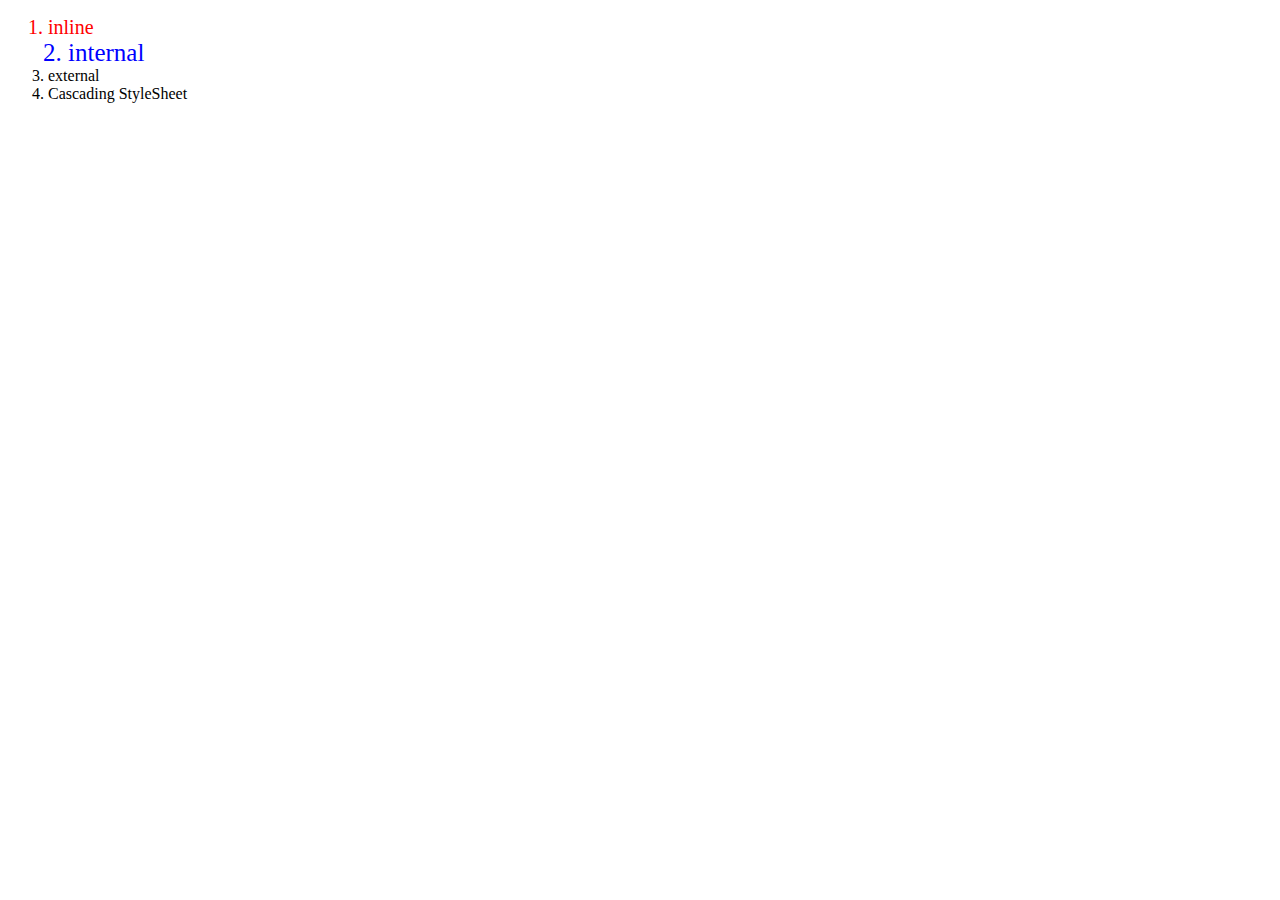
<file: html.html>
<!DOCTYPE html>
<html lang="en">
<head>
    <meta charset="UTF-8">
    <meta name="viewport" content="width=device-width, initial-scale=1.0">
    <title>HTML</title>
</head>
<body>
    <ol>
        <li style="font-size:20px;color:red;">inline</li>
        <li class="internal external">internal</li>
        <style>
            .internal{
                font-size:25px;
                color:blue;
            }
            .external{
                margin-left:20px;
            }
        </style>
        <li>external</li>
        <li>Cascading StyleSheet</li>
    </ol>
</body>
</html>
</file>
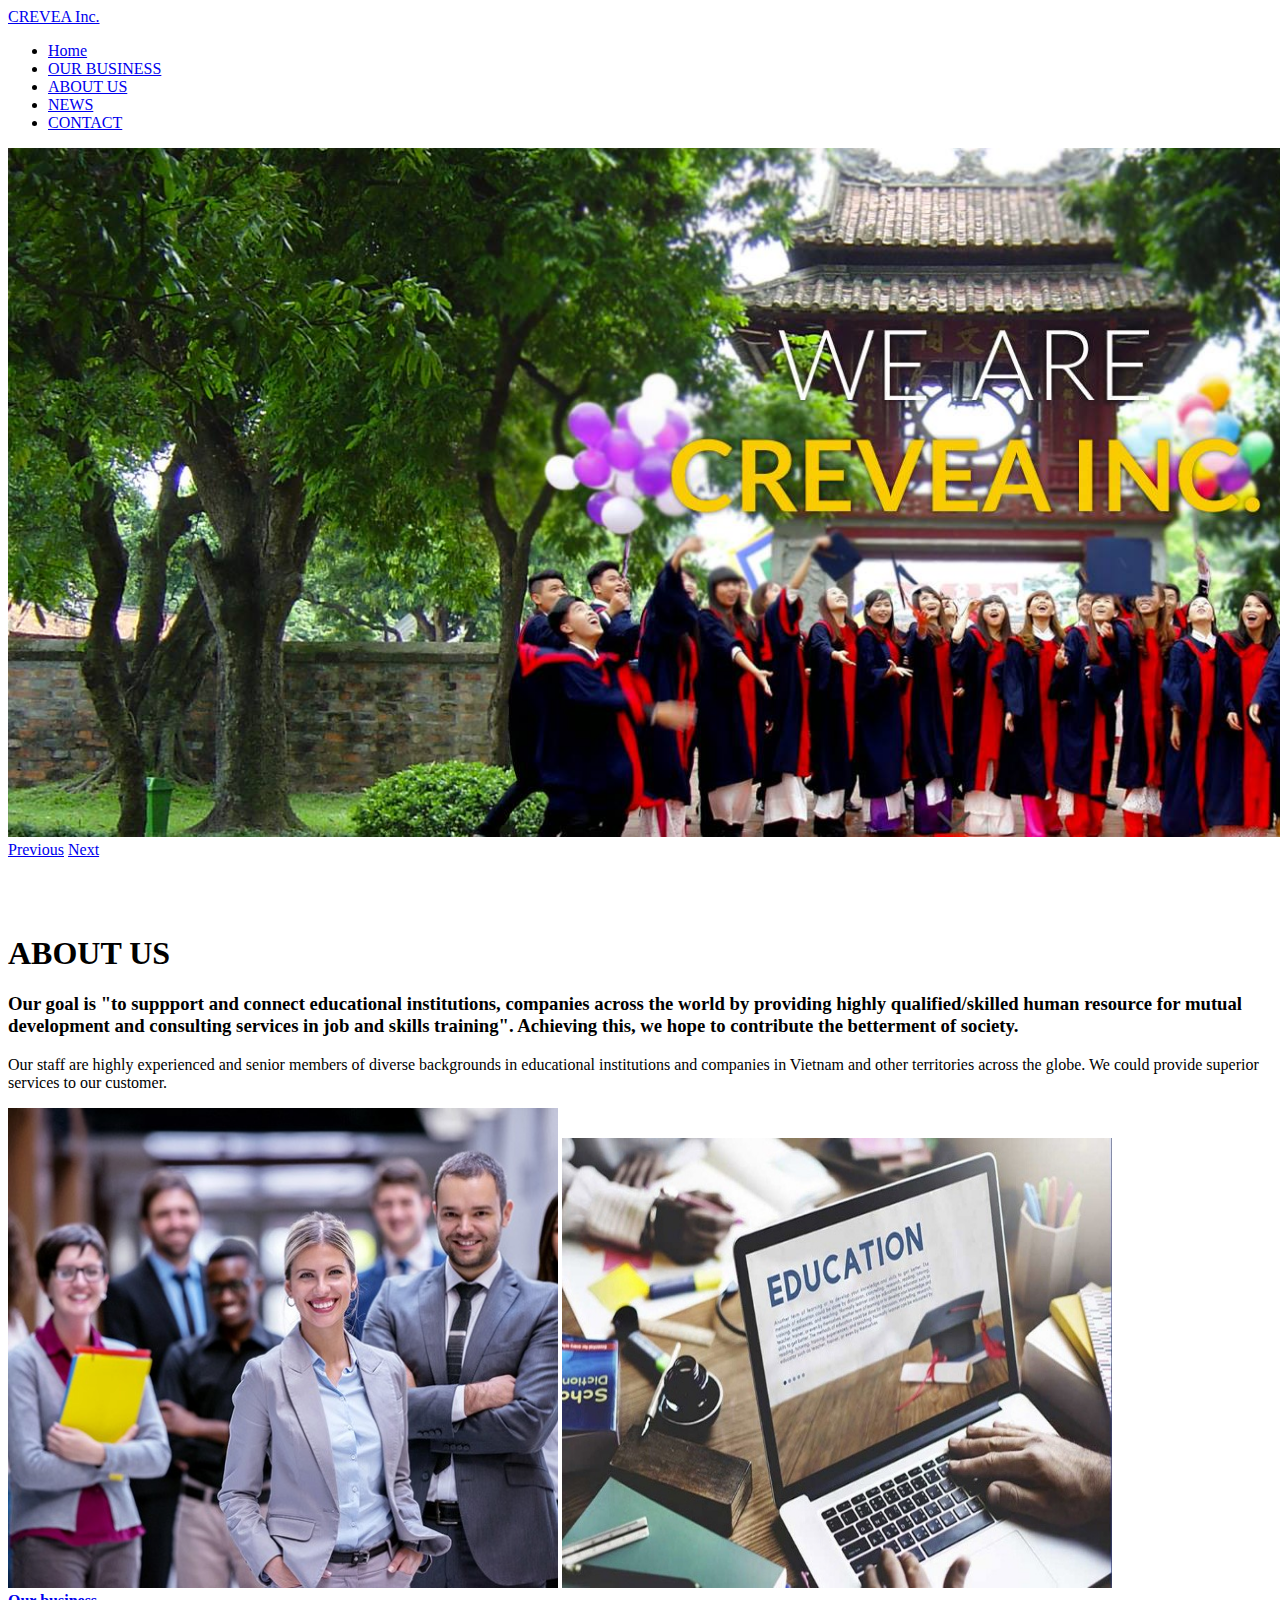
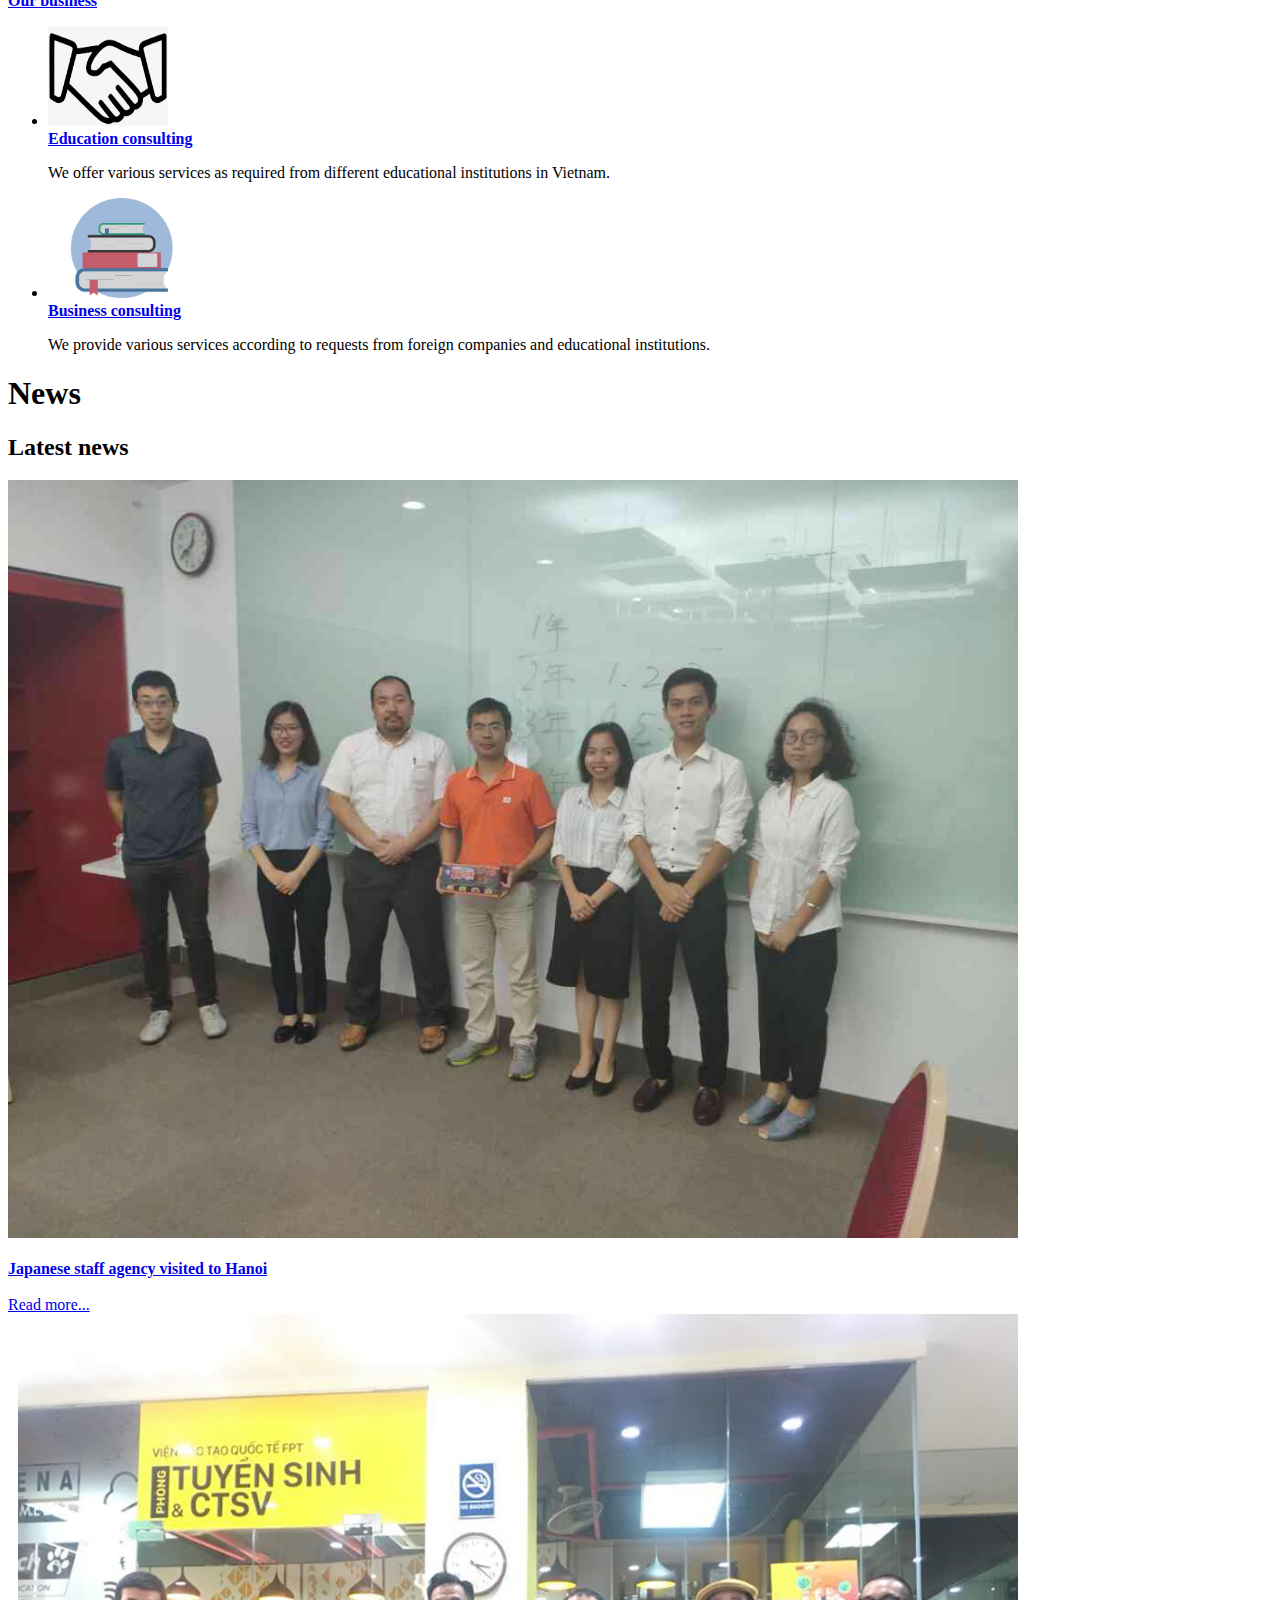
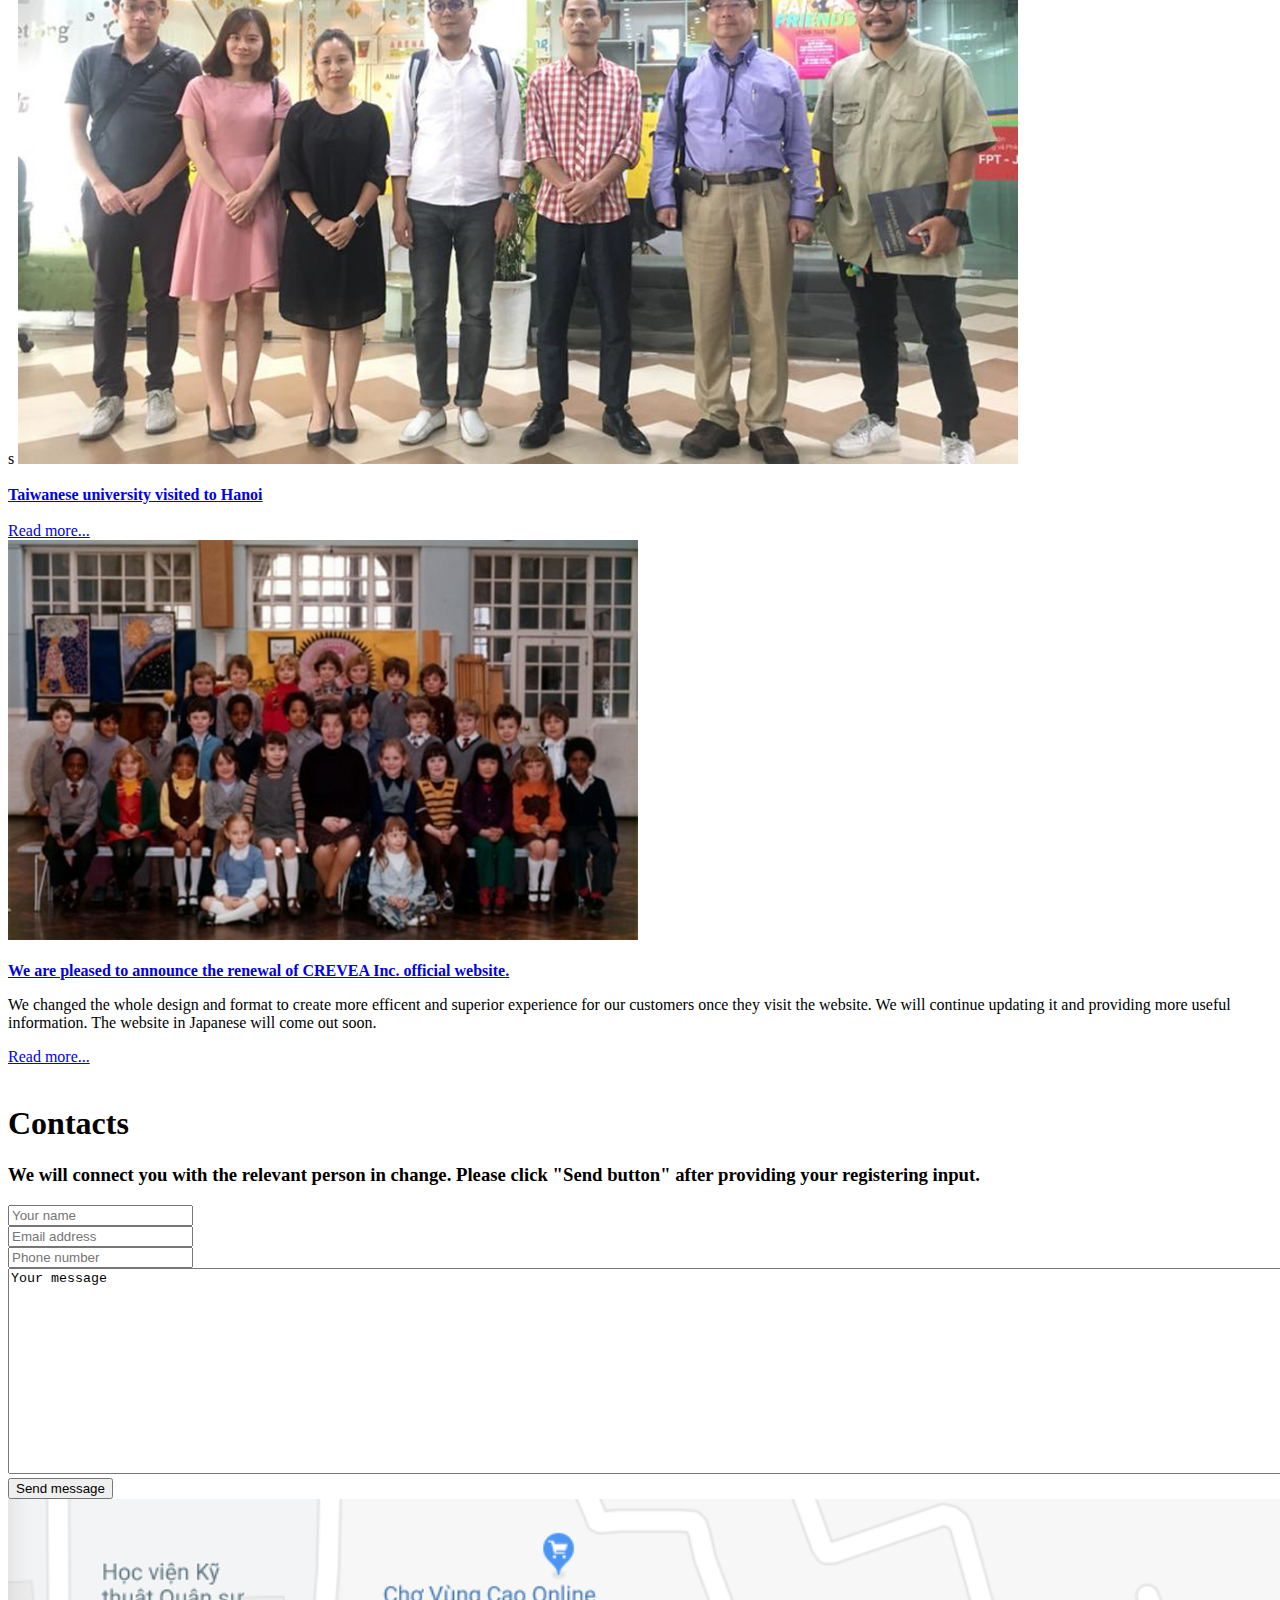
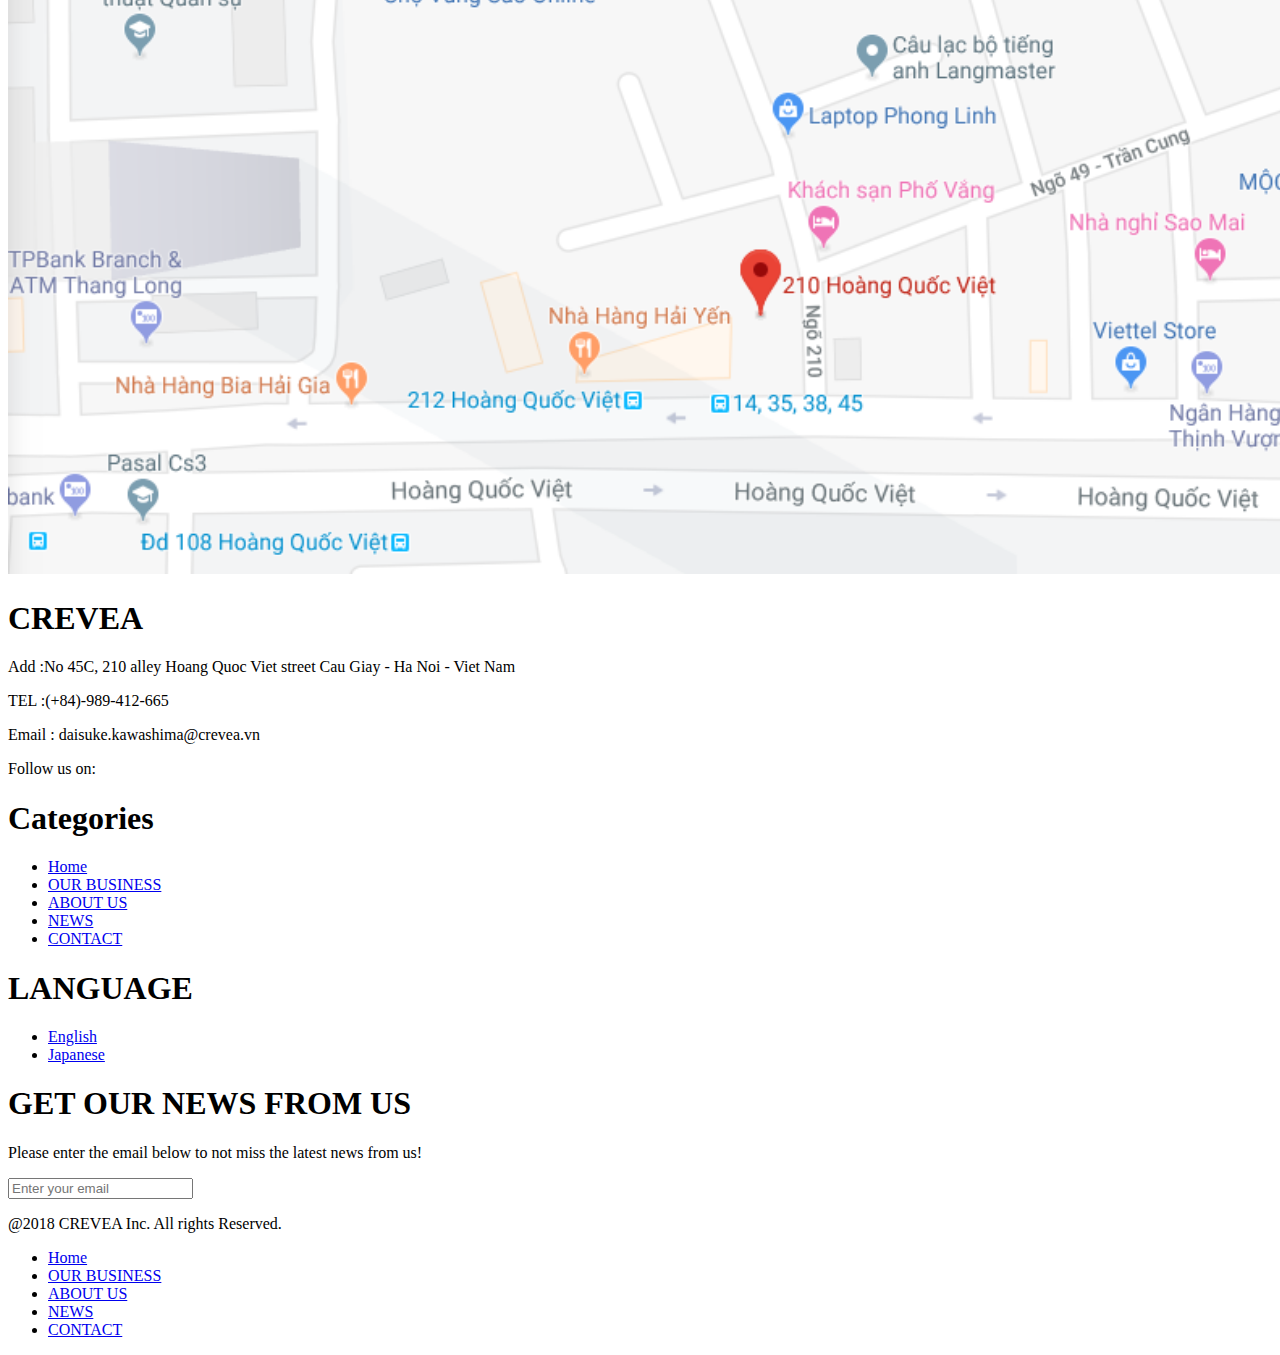
<file: Project1.html>
<!DOCTYPE HTML>
<html lang="en">
<head>
    <meta charset="UTF-8">
<title>Project1</title>
</head>
<body>
    <a href="#">CREVEA Inc.</a>
    <ul>
        <li><a href="#" target="blank">Home</a></li>
        <li><a href="#" target="blank">OUR BUSINESS</a></li>
        <li><a href="#" target="blank">ABOUT US</a></li>
        <li><a href="#" target="blank">NEWS</a></li>
        <li><a href="#" target="blank">CONTACT</a></li>
    </ul>
    <img width="1890" src="i4p/1.jpg">
    <a href="#">Previous</a> 
    <a href="#">Next</a>
    <br>
    <br>
    <br>
    <br>
    <h1>ABOUT US</h1>
    <h3>Our goal is "to suppport and connect educational institutions, companies across the world by providing highly qualified/skilled human resource for mutual development and consulting services in job and skills training". Achieving this, we hope to contribute the betterment of society.</h3>
    <p>Our staff are highly experienced and senior members of diverse backgrounds in educational institutions and companies in Vietnam and other territories across the globe. We could provide superior services to our customer.</p>
    <img width="550" height="480" src="i4p/2.jpg">
    <img width="550" height="450" src="i4p/3.jpg">
    <br>
    <a href="#"><b>Our business</b></a>
    <ul>
    <li>
        <img width="120" height="100" src="i4p/4.jpg">
        <br>
        <a href="#"><b>Education consulting</b></a>
        <p>We offer various services as required from different educational institutions in Vietnam.</p>
    </li>
    <li>
        <img width="150" height="100"  src="i4p/5.png">
        <br>
        <a href="#"><b>Business consulting</b></a>
        <p>We provide various services according to requests from foreign companies and educational institutions.</p>
    </li>
    </ul>
    <h1>News</h1>
    <h2>Latest news</h2>
    <img width="1010" src="i4p/6.jpg">
    <br>
    <br>
    <a href="#"><b>Japanese staff agency visited to Hanoi</b></a>
    <br>
    <br>
    <a href="#">Read more...</a>
    <br>s
    <img width="1000" src="i4p/7.jpg">
    <br>
    <br>
    <a href="#"><b>Taiwanese university visited to Hanoi</b></a>
    <br>
    <br>
    <a href="#">Read more...</a>
    <br>
    <img width="630" height="400" src="i4p/8.jpg">
    <br>
    <br>
    <a href="#"><b>We are pleased to announce the renewal of CREVEA Inc. official website.</b></a>
    <p>We changed the whole design and format to create more efficent and superior experience for our customers once they visit the website. We will continue updating it and providing more useful information. The website in Japanese will come out soon.</p>
    <a href="#">Read more...</a>
    <br>
    <br>
    <h1>Contacts</h1>
    <h3>We will connect you with the relevant person in change. Please click "Send button" after providing your registering input.</h3>
    <form method="post">
        <input name="name" type="Name" placeholder="Your name">
        <br>
        <input name="email" type="email" placeholder="Email address">
        <br>
        <input name="phone number" type="phone number" placeholder="Phone number">
        <br>
        <textarea name="message" style="width:1885px; height:200px;">Your message</textarea>
        </form>
        <button>Send message</button>
        <br>
        <img width="1890" src="i4p/9.png">
        <h1>CREVEA</h1>
        <p>Add :No 45C, 210 alley Hoang Quoc Viet street Cau Giay - Ha Noi - Viet Nam</p>
        <p>TEL :(+84)-989-412-665</p>
        <p>Email : daisuke.kawashima@crevea.vn</p>
        <p>Follow us on:</p>
        <h1>Categories</h1>
        <ul>
            <li><a href="#"> Home</a></li>
            <li><a href="#">OUR BUSINESS</a></li>
            <li><a href="#">ABOUT US</a></li>
            <li><a href="#">NEWS</a></li>
            <li><a href="#">CONTACT</a></li>
        </ul>
        <h1>LANGUAGE</h1>
        <ul>
            <li><a href="#">English</a></li>
            <li><a href="#">Japanese</a></li>
        </ul>
        <h1>GET OUR NEWS FROM US</h1>
        <p>Please enter the email below to not miss the latest news from us!</p>
    
        <input type="email" placeholder="Enter your email">
    
    <p>@2018 CREVEA Inc. All rights Reserved.</p>
    <ul>
        <li><a href="#">Home</a></li>
        <li><a href="#">OUR BUSINESS</a></li>
        <li><a href="#">ABOUT US</a></li>
        <li><a href="#">NEWS</a></li>
        <li><a href="#">CONTACT</a></li>
    </ul>
    </body>
</html>
</file>
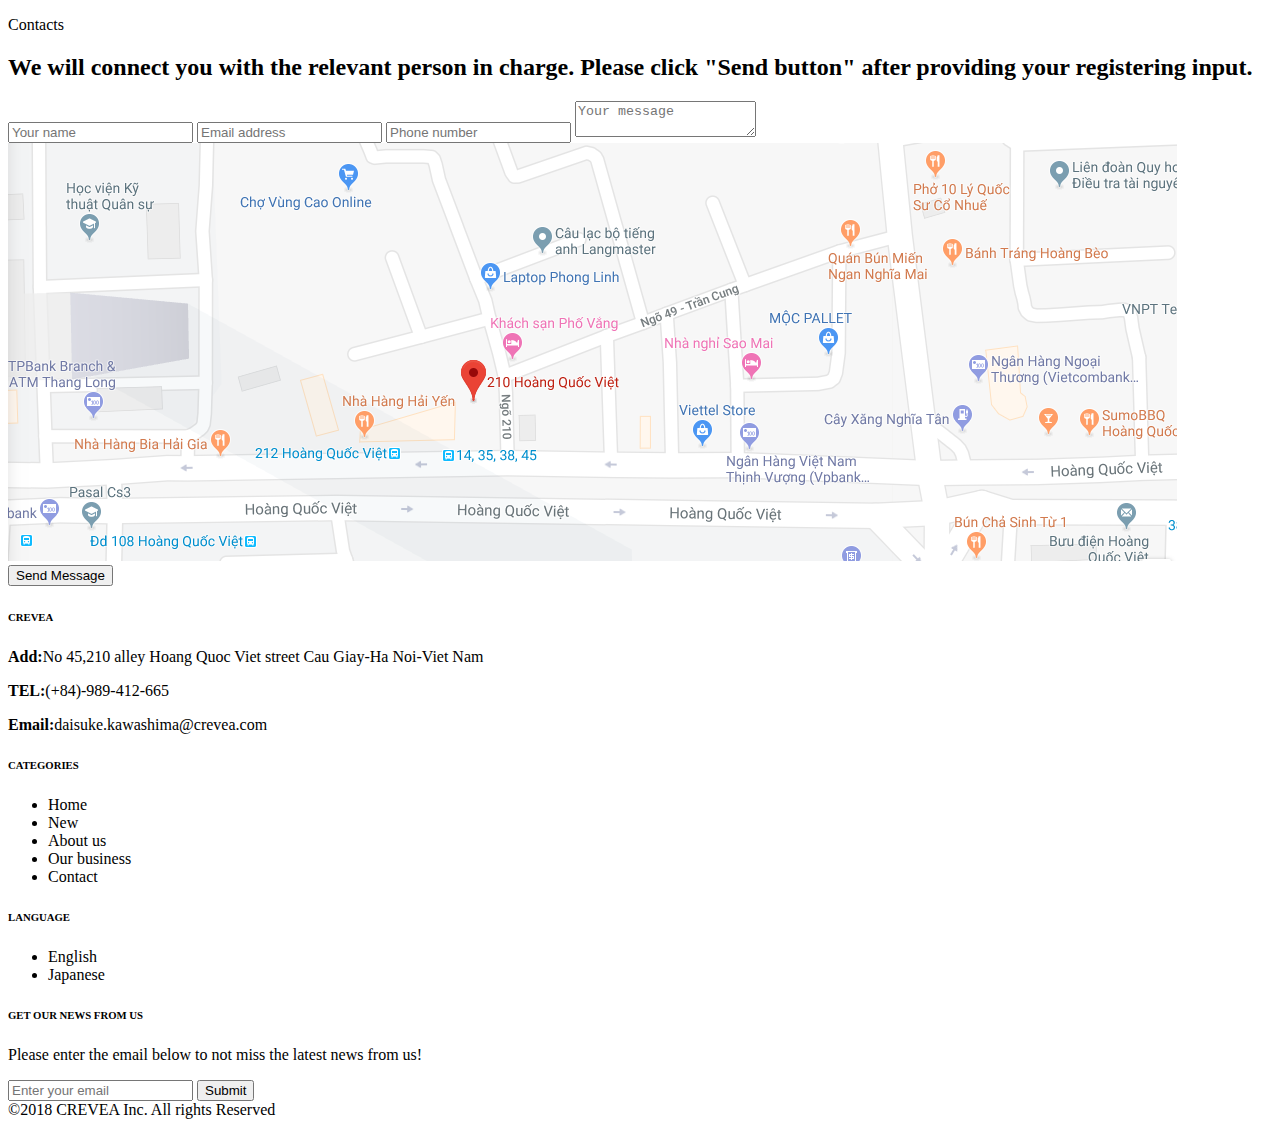
<file: test-navbar1.html>
<!DOCTYPE HTML>
        <html lang="en">
<head>
    <meta charset="UTF-8">
    <meta name="viewport" content="width=device-width, initial-scale=1.0">
    <title>Home</title>
        <div class="form">
            <div class="blueline">
                <p class="contacts">Contacts</p>
                <div class="blue-line"></div>
            </div>
            <h2 class="contact-text">We will connect you with the relevant person in charge. Please click "Send button" after providing your registering input. </h2>
            <input type="Name" placeholder="Your name" class="input1">
            <input type="email" placeholder="Email address" class="input2">
            <input type="phone number" placeholder="Phone number" class="input3">
            <textarea placeholder="Your message" class="message"></textarea>
        </div>
        <div class="map">
            <img src="i4p/9.png" class="contact-img">
        </div>
        <button class="button">Send Message</button>
    </section>
    
    </div>
    <footer>
        <div class="footer1"> 
            <div class="crevea">
            <h6>CREVEA</h6>
            <p><strong>Add:</strong>No 45,210 alley Hoang Quoc Viet street Cau Giay-Ha Noi-Viet Nam</p>
            <p><strong>TEL:</strong>(+84)-989-412-665</p>
            <p><strong>Email:</strong>daisuke.kawashima@crevea.com</p>
            </div>
            <div class="categories">
            <h6>CATEGORIES</h6>
            <ul>
                <li><i class="fas fa-angle-right"></i>Home </li>
                <li><i class="fas fa-angle-right"></i> New</li>
                <li><i class="fas fa-angle-right"></i> About us</li>
                <li><i class="fas fa-angle-right"></i> Our business</li>
                <li><i class="fas fa-angle-right"></i> Contact</li>
            </ul>
            </div>
            <div class="language">
            <h6>LANGUAGE</h6>
            <ul>
                <li><i class="fas fa-angle-right"></i> English</li>
                <li><i class="fas fa-angle-right"></i> Japanese</li>
            </ul>
            </div>
            <div class="gonfu">
            <h6>GET OUR NEWS FROM US</h6>
            <p>Please enter the email below to not miss the latest news from us!</p>
            <input name="email" type="email" placeholder="Enter your email" class="gonfu-email">
            <button>Submit</button>
            </div>
        </div>
        <div class="footer2">
            &copy;2018 CREVEA Inc. All rights Reserved
        </div>
    </footer>
</body>     
</html>
</file>
